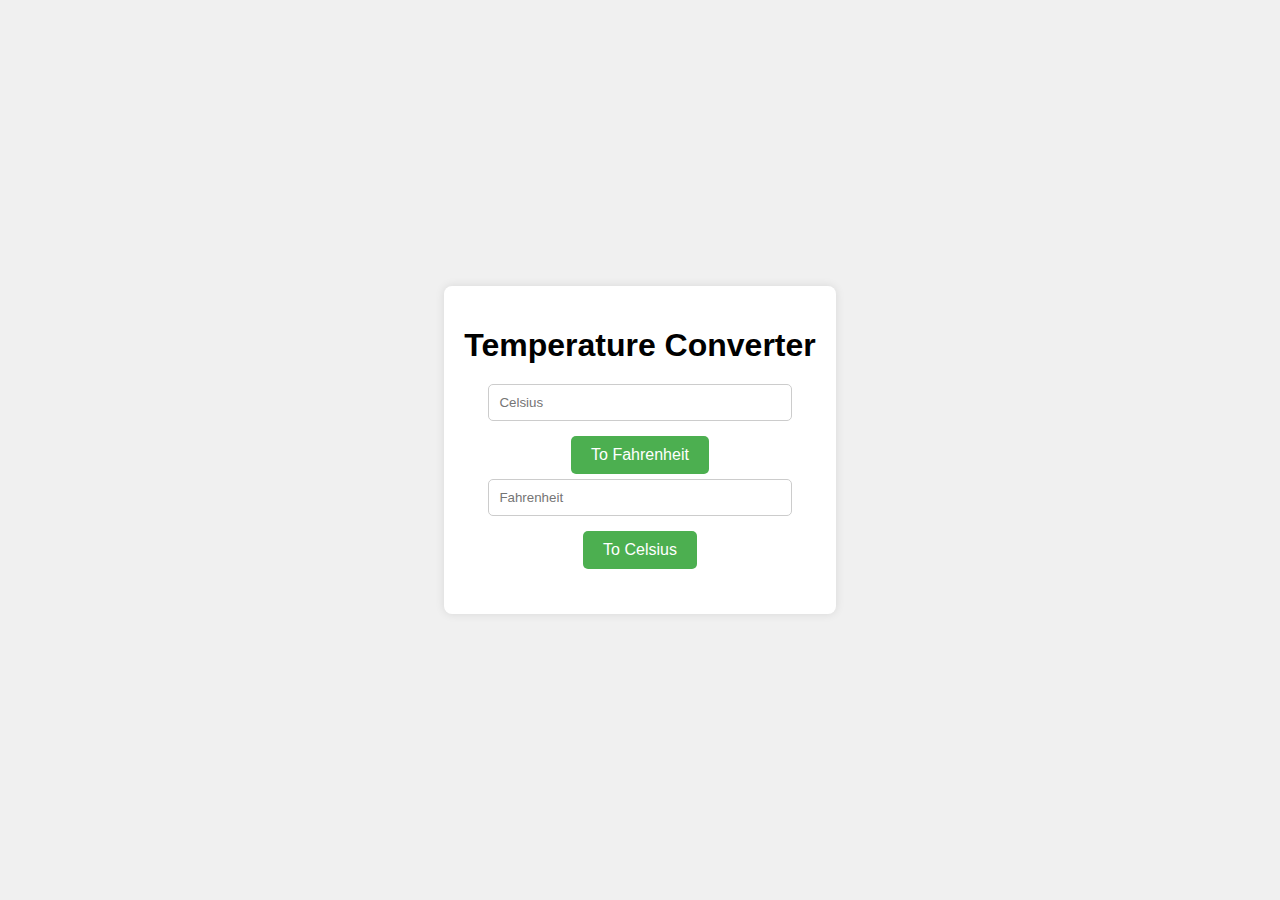
<file: 00003_Temperature Converter/001_Main/index.html>
<!DOCTYPE html>
<html lang="en">
<head>
    <meta charset="UTF-8">
    <meta name="viewport" content="width=device-width, initial-scale=1.0">
    <title>Temperature Converter</title>
    <link rel="stylesheet" href="styles.css">
</head>
<body>
    <div class="container">
        <h1>Temperature Converter</h1>
        <div>
            <input type="number" id="celsius" placeholder="Celsius">
            <button id="toFahrenheit">To Fahrenheit</button>
        </div>
        <div>
            <input type="number" id="fahrenheit" placeholder="Fahrenheit">
            <button id="toCelsius">To Celsius</button>
        </div>
        <div id="result"></div>
    </div>
    <script src="script.js"></script>
</body>
</html>
</file>
<file: 00003_Temperature Converter/001_Main/styles.css>
body {
    font-family: Arial, sans-serif;
    display: flex;
    justify-content: center;
    align-items: center;
    height: 100vh;
    margin: 0;
    background-color: #f0f0f0;
}

.container {
    text-align: center;
    background-color: #fff;
    padding: 20px;
    border-radius: 8px;
    box-shadow: 0 0 10px rgba(0, 0, 0, 0.1);
}

h1 {
    margin-bottom: 20px;
}

input[type="number"] {
    padding: 10px;
    width: 80%;
    border: 1px solid #ccc;
    border-radius: 5px;
    margin-bottom: 10px;
}

button {
    font-size: 1em;
    padding: 10px 20px;
    margin: 5px;
    border: none;
    border-radius: 5px;
    cursor: pointer;
    background-color: #4CAF50;
    color: white;
    transition: background-color 0.3s;
}

button:hover {
    background-color: #45a049;
}

#result {
    margin-top: 20px;
    font-size: 1.5em;
}
</file>
